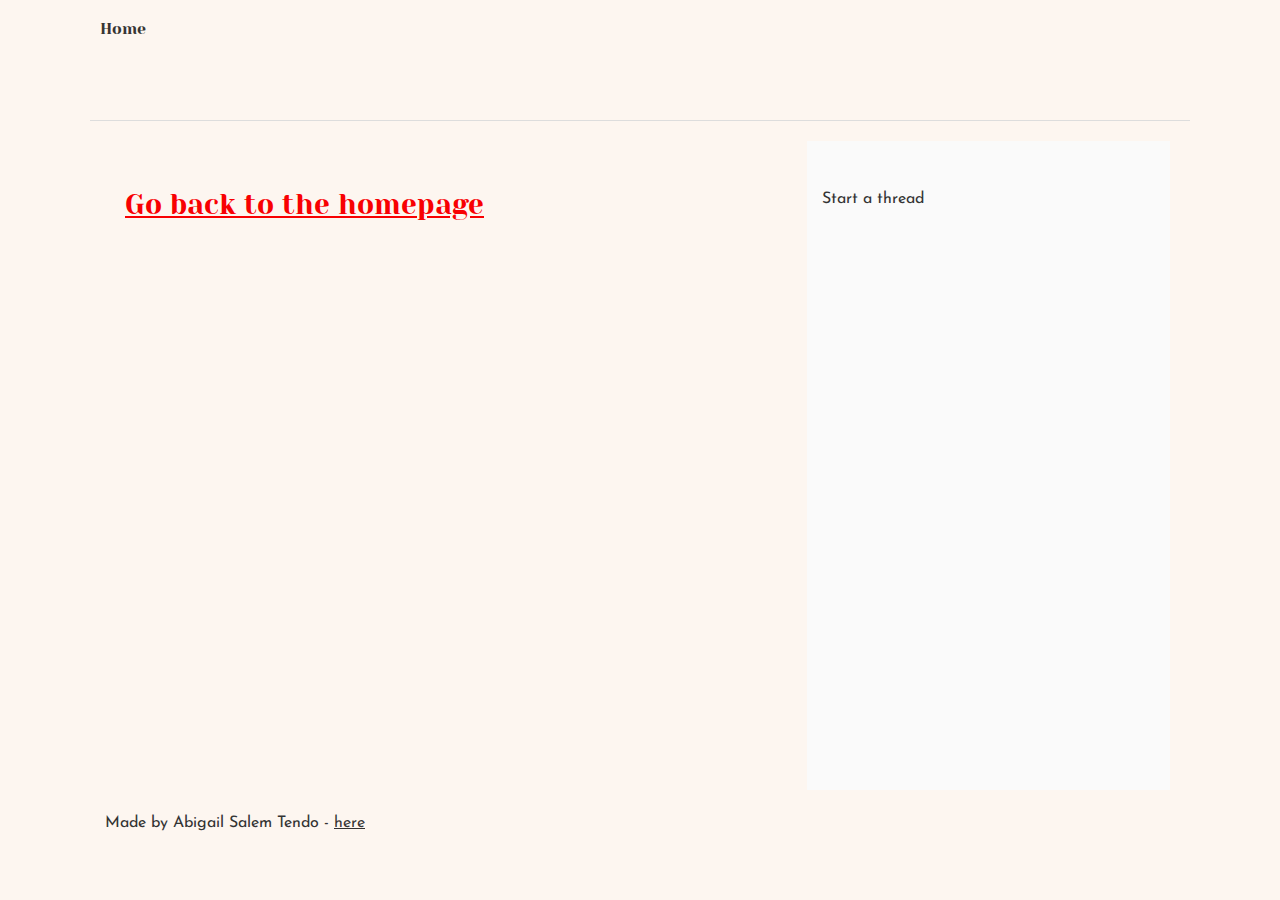
<file: css_basic/tweets.html>
<!DOCTYPE html>
<html lang="en">
	<head>
		<title>Structure</title>
		<meta charset="UTF-8">
        <link href="base.css" rel="stylesheet">
        <link href="styles.css" rel="stylesheet">
	</head>
	<body>
		<header>
			<ul>
				<li><a href="index.html">Home</a></li>
			</ul>
		</header>
		<main>
			<article>
				<h3><a href="index.html">Go back to the homepage</a></h3>
			</article>
			<aside>Start a thread</aside>
		</main>
		<footer>Made by Abigail Salem Tendo - <a href="https://scholar.google.com/" target="_blank">here</a></footer>
	</body>
</html>
</file>
<file: css_basic/base.css>
/* Importing webfonts */
/* (If you're learning CSS, you should disregard that) */

@import url(https://fonts.googleapis.com/css?family=Yeseva+One);
@import url(https://fonts.googleapis.com/css?family=Josefin+Sans:400,700,700italic,400italic);


/* CSS reset rules */

html, body {
    height: 100%;
    min-height: 100%;
}
html, body, div, span, applet, object, iframe,
h1, h2, h3, h4, h5, h6, p, blockquote, pre,
a, abbr, acronym, address, big, cite, code,
del, dfn, img, ins, kbd, q, s, samp,
small, strike, sub, sup, tt, var,
b, u, i, center,
dl, dt, dd,
fieldset, form, label, legend,
table, caption, tbody, tfoot, thead, tr, th, td,
article, aside, canvas, details, embed,
figure, figcaption, footer, header, hgroup,
menu, nav, output, ruby, section, summary,
time, mark, audio, video {
    margin: 0;
    padding: 0;
    border: 0;
    font-size: 100%;
    font: inherit;
    vertical-align: baseline;
}
/* HTML5 display-role reset for older browsers */
article, aside, details, figcaption, figure,
footer, header, hgroup, menu, nav, section {
    display: block;
}
body {
    line-height: 1;
}
blockquote, q {
    quotes: none;
}
blockquote:before, blockquote:after,
q:before, q:after {
    content: '';
    content: none;
}
table {
    border-collapse: collapse;
    border-spacing: 0;
}


/* Fonts and colors */

body {
    font-family: 'Josefin Sans', serif;
    color: rgba(0, 0, 0, 0.8);
}
h1, h2, h3, h4, h5, h6, header {
    font-family: 'Yeseva One', sans-serif;
}
article {
}
header {
    border-bottom: 1px solid rgb(221,221,221);
    transition: border-bottom-color 1s ease;
}
header a {
    color: rgba(0, 0, 0, 0.8);
}
aside {
    background: #FAFAFA;
}
aside p {
    border: 1px solid #bbb;
    background: #ddd;
    color: black;
}
footer a {
    color: rgba(0, 0, 0, 0.8);
}
a {
    color: #F80002;
}


/* Positioning and margins */

@media (min-width: 1100px) {
    body {
        width: 1100px;
        margin: 0 auto;
    }
}

article {
    padding: 50px 15px;
}
article > *:first-child {
    margin-top: 0;
}
aside {
    padding: 50px 15px;
}
header .right {
    float: right;
    margin: 0 10px 15px;
}


/* Header */
header {
    padding: 20px 0;
    height: 80px;
}
header ul {
    list-style: none;
    margin: 0;
    padding: 0;
}
header li {
    display: inline;
    vertical-align:middle;
}
header li:first-child {
    margin: 0;
}
header li a {
    margin: 0 10px;
}
header li.logo {
    font-size: 36px;
}
header a {
    text-decoration: none;
}


/* Aside */

aside p {
    border-radius: 10px;
    padding: 20px 20px;
}


/* Footer */

footer {
    padding: 5px 15px;
    height: 80px;
}


/* Text styles and margins */

p {
    margin-bottom: 15px;
}
h1 {
    font-size: 36px;
    margin: 40px 0 20px;
}
h2 {
    font-size: 32px;
    margin: 30px 0 15px;
}
h3 {
    font-size: 28px;
    margin: 25px 0 10px;
}
h4 {
    font-size: 20px;
    font-weight: bold;
    margin: 20px 0 10px;
}
h5 {
    font-size: 18px;
    font-weight: bold;
    margin: 15px 0 10px;
}
h6 {
    font-weight: bold;
    margin: 5px 0;
}

@media (max-width: 800px) {
    body.works_on_smartphone {
        display: block;
    }
    body.works_on_smartphone main {
        display: block;
    }
    header .right {
        float: none;
    }
}
</file>
<file: css_basic/styles.css>
body {
    display: flex;
    flex-direction: column;
    color: #333;
    background-color: #fdf6f0;
}

main {
    display: flex;
    flex-direction: row;
    flex: auto;
    padding: 20px;
}
article {
    flex: 2;
    overflow-y: auto;
}

aside {
    flex: 1;
    overflow-y: auto;
}
</file>
